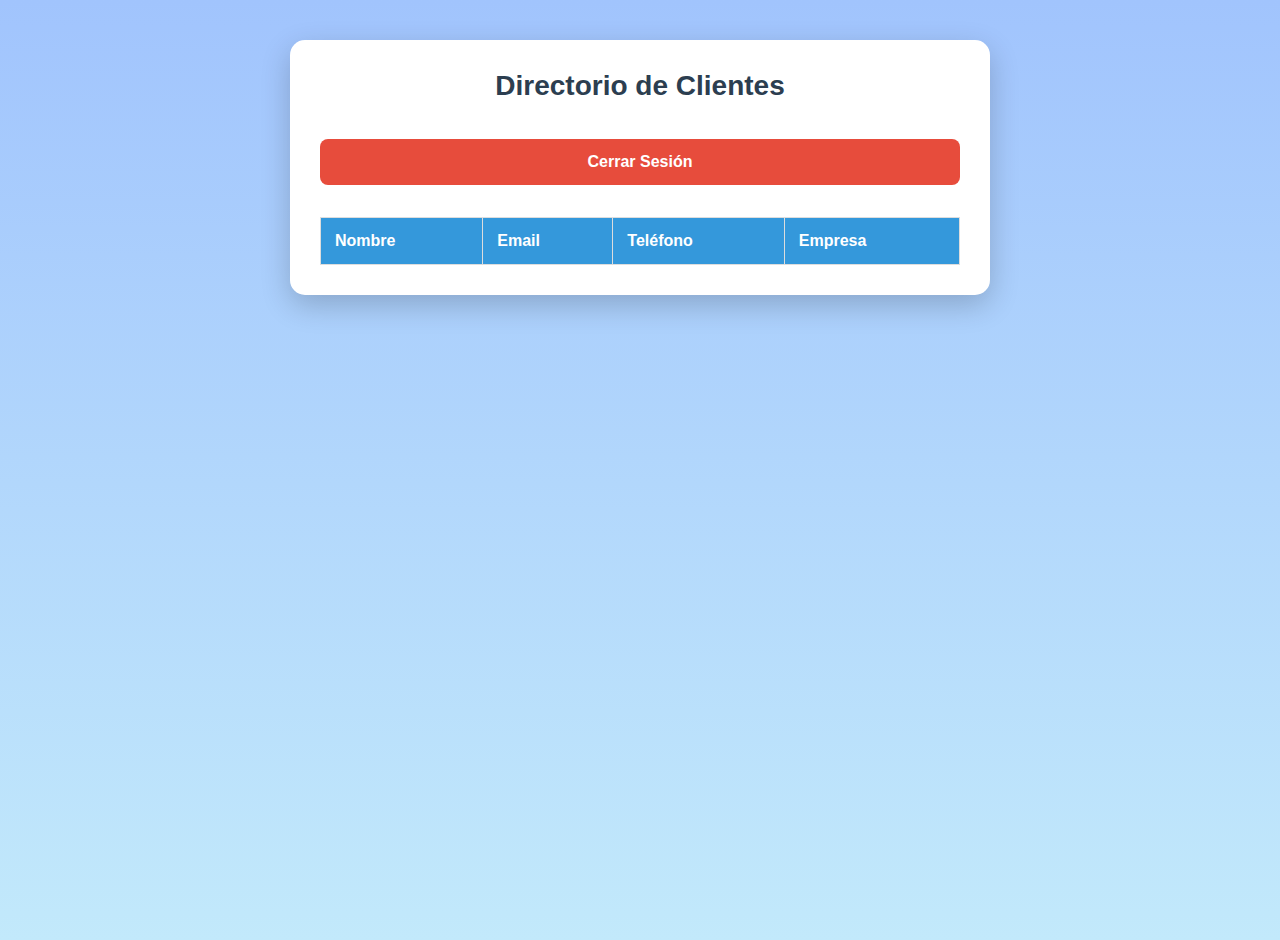
<file: admin.html>
<!DOCTYPE html>
<html lang="es">
<head>
  <meta charset="UTF-8" />
  <meta name="viewport" content="width=device-width, initial-scale=1.0"/>
  <title>Directorio de Clientes</title>
  <link rel="stylesheet" href="style.css" />
</head>
<body>
  <div class="container">
    <h1>Directorio de Clientes</h1>
    <button onclick="logout()" style="background: #e74c3c;">Cerrar Sesión</button>

    <table id="clientesTable">
      <thead>
        <tr>
          <th>Nombre</th>
          <th>Email</th>
          <th>Teléfono</th>
          <th>Empresa</th>
        </tr>
      </thead>
      <tbody>
        <!-- Los clientes aparecen aquí automáticamente -->
      </tbody>
    </table>
  </div>
  <script src="script.js"></script>
</body>
</html>
</file>
<file: style.css>
* {
  margin: 0;
  padding: 0;
  box-sizing: border-box;
}

body {
  font-family: 'Segoe UI', Tahoma, Geneva, Verdana, sans-serif;
  background: linear-gradient(to bottom, #a1c4fd, #c2e9fb);
  color: #333;
  min-height: 100vh;
}

.container {
  max-width: 700px;
  margin: 40px auto;
  padding: 30px;
  background: white;
  border-radius: 15px;
  box-shadow: 0 10px 30px rgba(0,0,0,0.2);
  text-align: center;
}

h1 {
  margin-bottom: 25px;
  color: #2c3e50;
  font-size: 28px;
}

h2 {
  margin: 25px 0 15px;
  color: #34495e;
  font-size: 20px;
}

input, button {
  width: 100%;
  padding: 14px;
  margin: 12px 0;
  border: 2px solid #ddd;
  border-radius: 8px;
  font-size: 16px;
}

input:focus {
  outline: none;
  border-color: #3498db;
}

button {
  background: #3498db;
  color: white;
  font-weight: bold;
  cursor: pointer;
  transition: 0.3s;
  border: none;
}

button:hover {
  background: #2980b9;
  transform: translateY(-2px);
}

.error {
  color: #e74c3c;
  margin-top: 15px;
  font-weight: bold;
}

table {
  width: 100%;
  margin-top: 20px;
  border-collapse: collapse;
  background: #f8f9fa;
}

th, td {
  padding: 14px;
  border: 1px solid #ddd;
  text-align: left;
}

th {
  background: #3498db;
  color: white;
  font-weight: bold;
}

tr:nth-child(even) {
  background: #ecf0f1;
}

ul {
  list-style: none;
  margin-top: 15px;
  text-align: left;
}

li {
  background: #d5dbdb;
  margin: 8px 0;
  padding: 12px;
  border-radius: 8px;
  font-family: monospace;
  font-size: 15px;
}
</file>
